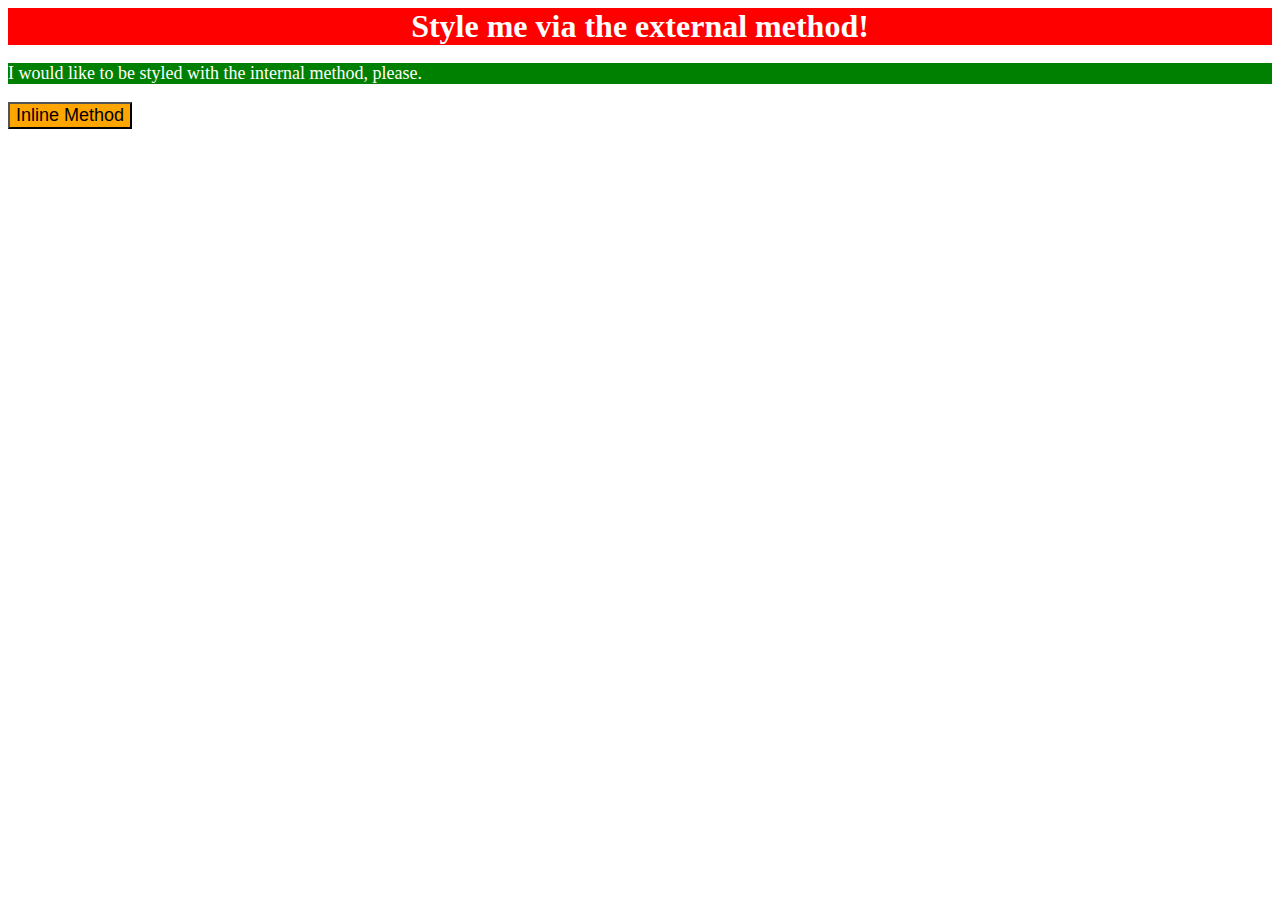
<file: foundations/01-css-methods/index.html>
<!DOCTYPE html>
<html lang="en">
<head>
  <link rel="stylesheet" href="stylesheet.css">
  <meta charset="UTF-8">
  <meta http-equiv="X-UA-Compatible" content="IE=edge">
  <meta name="viewport" content="width=device-width, initial-scale=1.0">
  <title>Methods for Adding CSS</title>
  <style>
    p {
      color: white;
      background-color: green;
      font-size: 18px;
    }
    
  </style>
</head>
<body>
  <div>Style me via the external method!</div>
  <p>I would like to be styled with the internal method, please.</p>
  <button style="background-color: orange;font-size: 18px;">Inline Method</button>
</body>
</html>
</file>
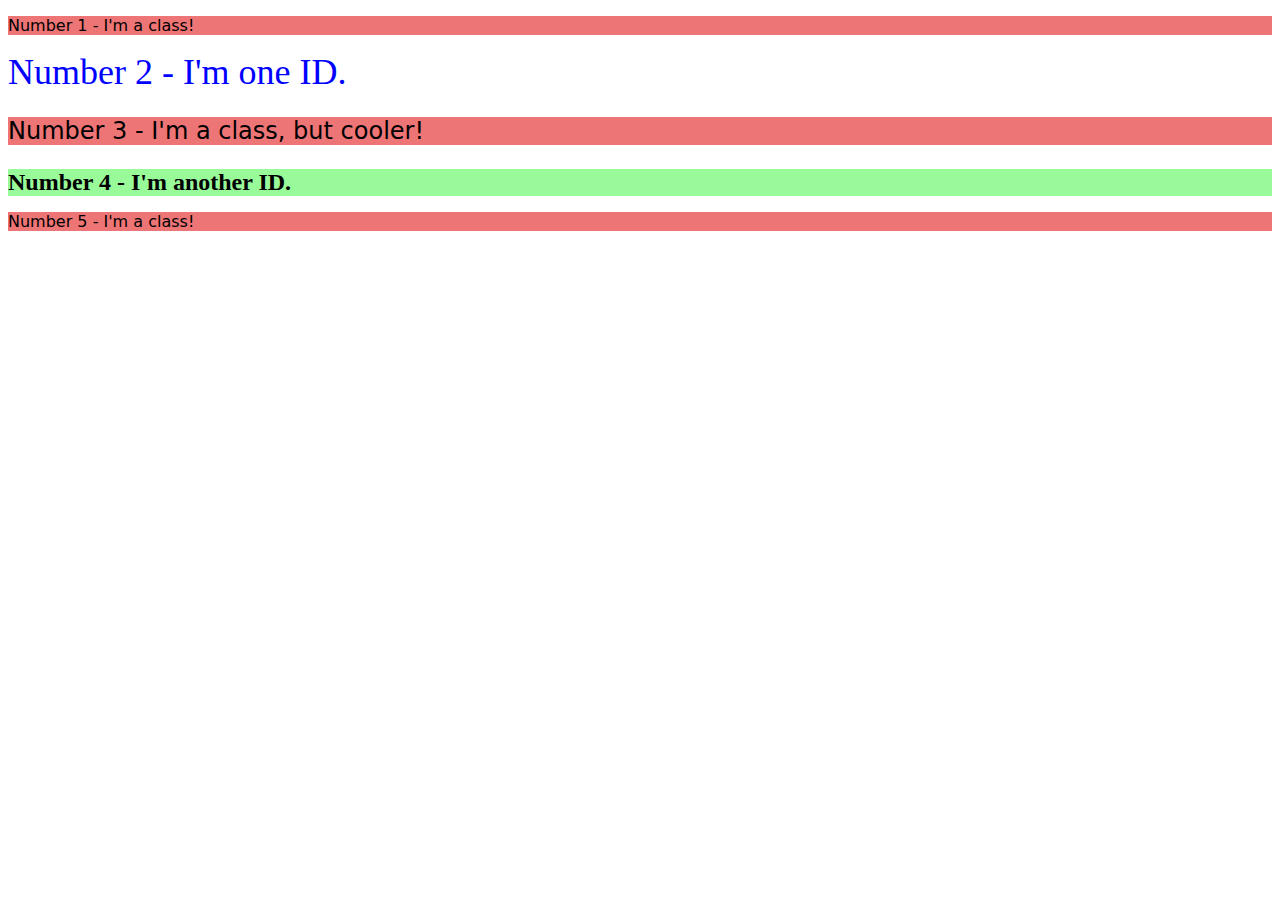
<file: foundations/02-class-id-selectors/index.html>
<!DOCTYPE html>
<html lang="en">
<head>
  <meta charset="UTF-8">
  <meta http-equiv="X-UA-Compatible" content="IE=edge">
  <meta name="viewport" content="width=device-width, initial-scale=1.0">
  <title>Class and ID Selectors</title>
  <link rel="stylesheet" href="style.css">
</head>
<body>
  <p class="odd">Number 1 - I'm a class!</p>
  <div id="two">Number 2 - I'm one ID.</div>
  <p class="odd odd-three">Number 3 - I'm a class, but cooler!</p>
  <div id="four">Number 4 - I'm another ID.</div>
  <p class="odd">Number 5 - I'm a class!</p>
</body>
</html>
</file>
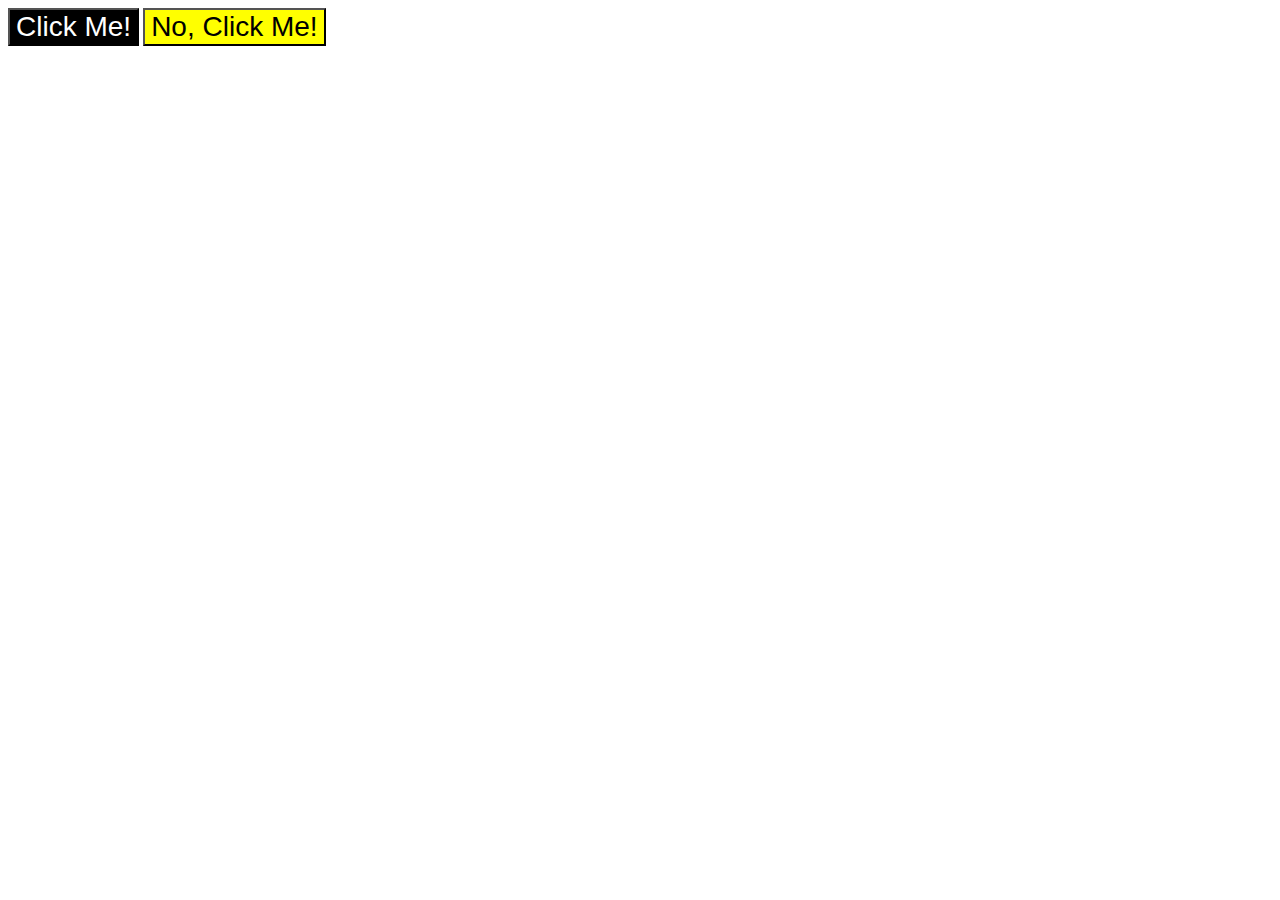
<file: foundations/03-grouping-selectors/index.html>
<!DOCTYPE html>
<html lang="en">
<head>
  <meta charset="UTF-8">
  <meta http-equiv="X-UA-Compatible" content="IE=edge">
  <meta name="viewport" content="width=device-width, initial-scale=1.0">
  <title>Grouping Selectors</title>
  <link rel="stylesheet" href="style.css">
</head>
<body>
  <button class="one">Click Me!</button>
  <button class="two">No, Click Me!</button>
</body>
</html>
</file>
<file: foundations/01-css-methods/stylesheet.css>
div {
    color: white;
    background-color: red;
    font-size: 32px;
    font-weight: 700;
    text-align: center;
}
</file>
<file: foundations/02-class-id-selectors/style.css>
.odd {
    background-color:rgb(238, 117, 117);
    font-family: Verdana, DejaVu Sans, sans-serif 
}
.odd-three {
    font-size: 24px;
}
#two {
    color: rgb(0, 0, 255);
    font-size: 36px;
}
#four {
    background-color: rgb(153, 250, 153);
    font-size: 24px;
    font-weight: 700;
}
</file>
<file: foundations/03-grouping-selectors/style.css>
.one,
.two {
    font-size: 28px;
    font-family: Helvetica, Times New Roman, Sans-Serif;
}
.one {
    background-color: black;
    color: white;
}
.two {
    background-color: yellow;
}
</file>
